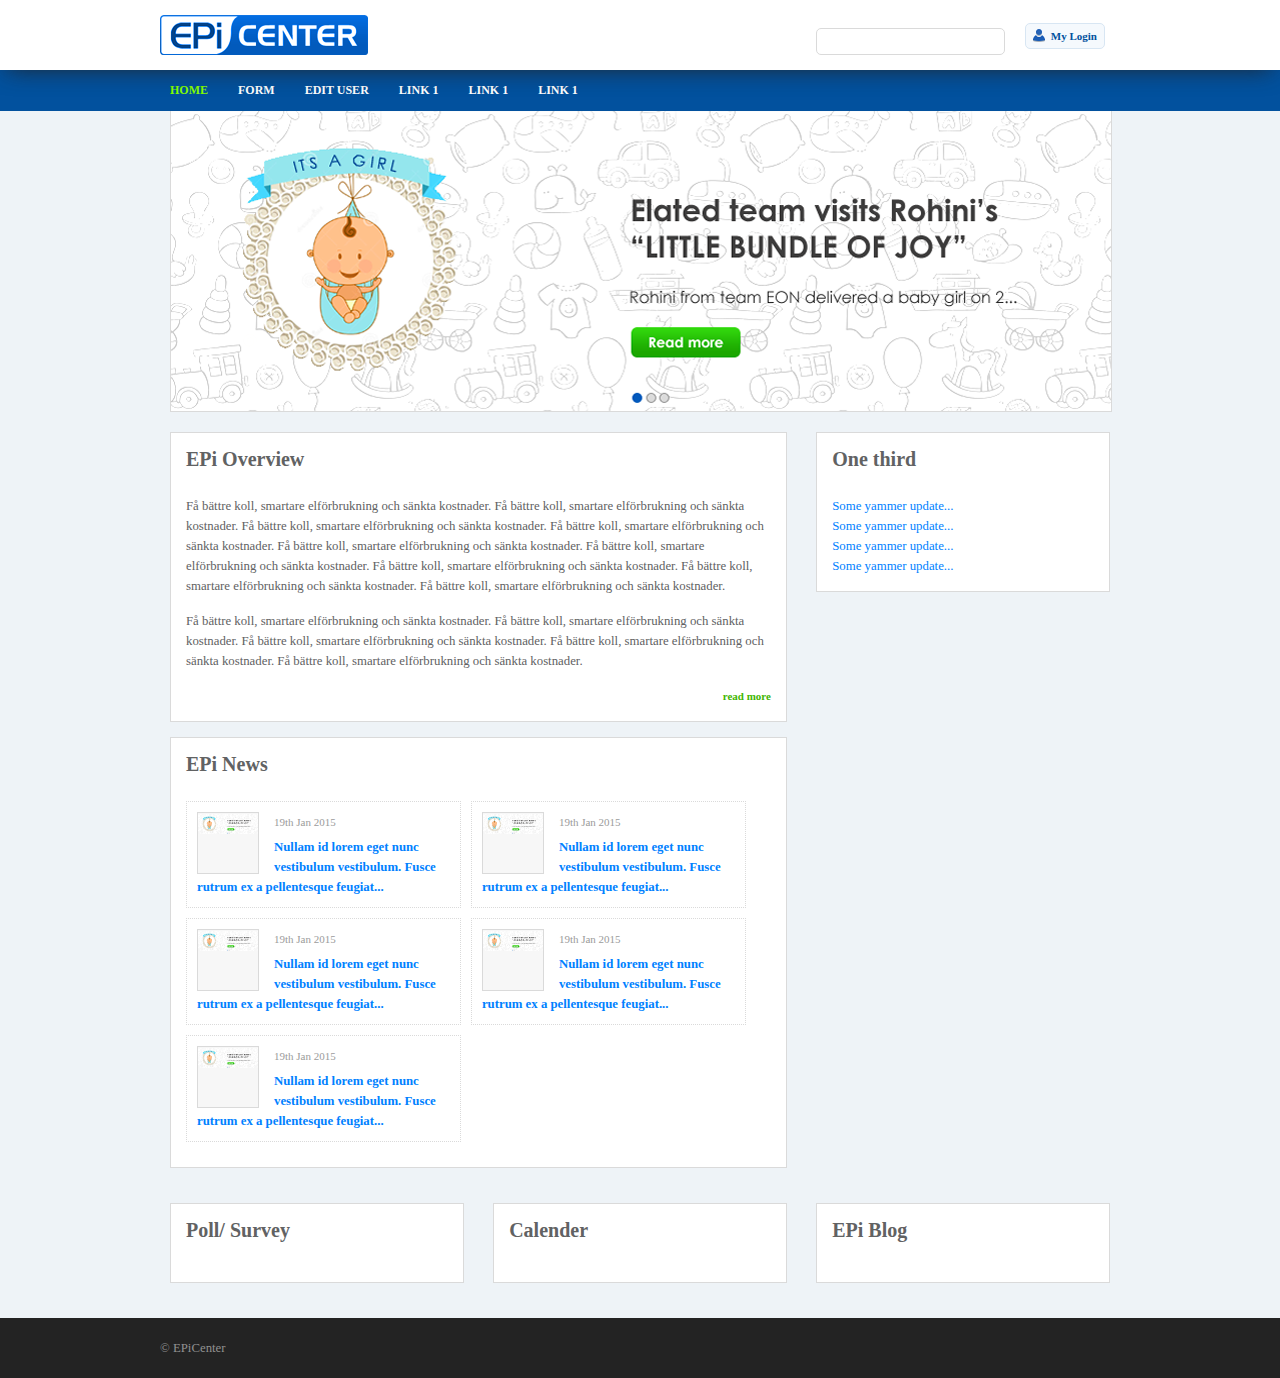
<file: UI/index.html>
<!DOCTYPE html>
<html lang="en" dir="ltr">
<head>
<title>EPiCenter</title>
<meta charset="iso-8859-1">
<meta name="viewport" content="width=device-width, initial-scale=1.0">
<link rel="stylesheet" href="css/layout.css" type="text/css" >
<link rel="stylesheet" href="css/mediaqueries.css" type="text/css" >
<script src="scripts/jquery.1.9.0.min.js"></script>

<!--[if lt IE 9]>
<link rel="stylesheet" href="css/ie.css" type="text/css" media="all">
<script src="scripts/ie/css3-mediaqueries.min.js"></script>
<script src="scripts/ie/ie9.js"></script>
<script src="scripts/ie/html5shiv.min.js"></script>
<![endif]-->

<style type="text/css">

</style>

<!-- END DEMO STYLING -->
</head>
<body>
<div class="wrapper head">
  <header id="header" class="clear">
    <div id="logo">
		<a href="#"><img src="images/logo.png" alt="EPiCenter" /></a>
	</div>
    <div id="hgroup">
      <form>
		<div class="field siteSearchField"><input type="search" id="siteSearch" /></div>
		<ul class="login">
			<li><a href="">My Login</a></li>
		</ul>	
	  </form>
    </div>
  </header>
</div>
<!-- ################################################################################################ -->
<div class="wrapper topNav">
  <nav id="topnav">
    <ul class="clear">
      <li class="active first"><a href="index.html">Home</a></li>
      <li><a href="Form.html">Form</a></li>
      <li><a href="editUser.html">Edit User</a></li>
      <li><a href="#">Link 1</a></li>
      <li><a href="#">Link 1</a></li>
      <li class="last-child"><a href="#">Link 1</a></li>
    </ul>
  </nav>
</div>
<!-- content -->
<div class="wrapper mainBody">
  <div id="container">
    <!-- #############################	BANNER	######################################## -->
    <div class="full_width clear">
      <ul id="banners">
		<li><img src="images/banner1.png" alt="Banner 1" /></li>
	  </ul>
    </div>
    <!-- ################################################################################################ --> 
	<!-- ################################################################################################ -->
    <div class="full_width clear">
      <div class="two_third col first">
		  <div class="block clear overviewBlock">
			<h2>EPi Overview</h2>
			<div class="cont">
				<p>F� b�ttre koll, smartare elf�rbrukning och s�nkta kostnader. F� b�ttre koll, smartare elf�rbrukning och s�nkta kostnader. F� b�ttre koll, smartare elf�rbrukning och s�nkta kostnader. F� b�ttre koll, smartare elf�rbrukning och s�nkta kostnader. F� b�ttre koll, smartare elf�rbrukning och s�nkta kostnader. F� b�ttre koll, smartare elf�rbrukning och s�nkta kostnader. F� b�ttre koll, smartare elf�rbrukning och s�nkta kostnader. F� b�ttre koll, smartare elf�rbrukning och s�nkta kostnader. F� b�ttre koll, smartare elf�rbrukning och s�nkta kostnader. </p>
				<p>F� b�ttre koll, smartare elf�rbrukning och s�nkta kostnader. F� b�ttre koll, smartare elf�rbrukning och s�nkta kostnader. F� b�ttre koll, smartare elf�rbrukning och s�nkta kostnader. F� b�ttre koll, smartare elf�rbrukning och s�nkta kostnader. F� b�ttre koll, smartare elf�rbrukning och s�nkta kostnader. </p>
				<a href="" class="readMore">read more</a>
			</div>
		  </div>
		  <div class="block clear newsBlock">
			<h2>EPi News </h2>
			<div class="cont">
				<ul class="newsUpdates">
					<li>
						<div class="newsImg"><img src="images/banner1.png" alt="Banner 1" /></div>
						<div class="newsLinkCont">
							<span class="date">19th Jan 2015</span>
							<a href="#">Nullam id lorem eget nunc vestibulum vestibulum. Fusce rutrum ex a pellentesque feugiat...</a>
						</div>
					</li>
					<li>
						<div class="newsImg"><img src="images/banner1.png" alt="Banner 1" /></div>
						<div class="newsLinkCont">
							<span class="date">19th Jan 2015</span>
							<a href="#">Nullam id lorem eget nunc vestibulum vestibulum. Fusce rutrum ex a pellentesque feugiat...</a>
						</div>
					</li>
					<li>
						<div class="newsImg"><img src="images/banner1.png" alt="Banner 1" /></div>
						<div class="newsLinkCont">
							<span class="date">19th Jan 2015</span>
							<a href="#">Nullam id lorem eget nunc vestibulum vestibulum. Fusce rutrum ex a pellentesque feugiat...</a>
						</div>
					</li>
					<li>
						<div class="newsImg"><img src="images/banner1.png" alt="Banner 1" /></div>
						<div class="newsLinkCont">
							<span class="date">19th Jan 2015</span>
							<a href="#">Nullam id lorem eget nunc vestibulum vestibulum. Fusce rutrum ex a pellentesque feugiat...</a>
						</div>
					</li>
					<li>
						<div class="newsImg"><img src="images/banner1.png" alt="Banner 1" /></div>
						<div class="newsLinkCont">
							<span class="date">19th Jan 2015</span>
							<a href="#">Nullam id lorem eget nunc vestibulum vestibulum. Fusce rutrum ex a pellentesque feugiat...</a>
						</div>
					</li>
				</ul>
			</div>
		  </div>
	  </div>
	  
      <div class="one_third col">
		<div class="block clear yammerBlock">
			<h2>One third</h2>
			<ul class="yammerUpdate">
				<li><a href="">Some yammer update...</a></li>
				<li><a href="">Some yammer update...</a></li>
				<li><a href="">Some yammer update...</a></li>
				<li><a href="">Some yammer update...</a></li>
			</ul>
		</div>
	  </div>
	  
    </div>
    <!-- ################################################################################################ -->
    <!-- ################################################################################################ -->
    <div class="full_width clear">
      <div class="one_third col first"><div class="block clear pollBlock"><h2>Poll/ Survey</h2></div></div>
      <div class="one_third col"><div class="block clear calenderBlock"><h2>Calender</h2></div></div>
      <div class="one_third col"><div class="block clear blogBlock"><h2>EPi Blog</h2></div></div>
    </div>
    
  </div>
</div>
<!-- Footer -->
<div class="wrapper footer">
  <footer id="footer" class="clear">
    <p class="fl_left">&copy; EPiCenter</p>
    <p class="fl_right"></p>
  </footer>
</div>
</body>
</html>
</file>
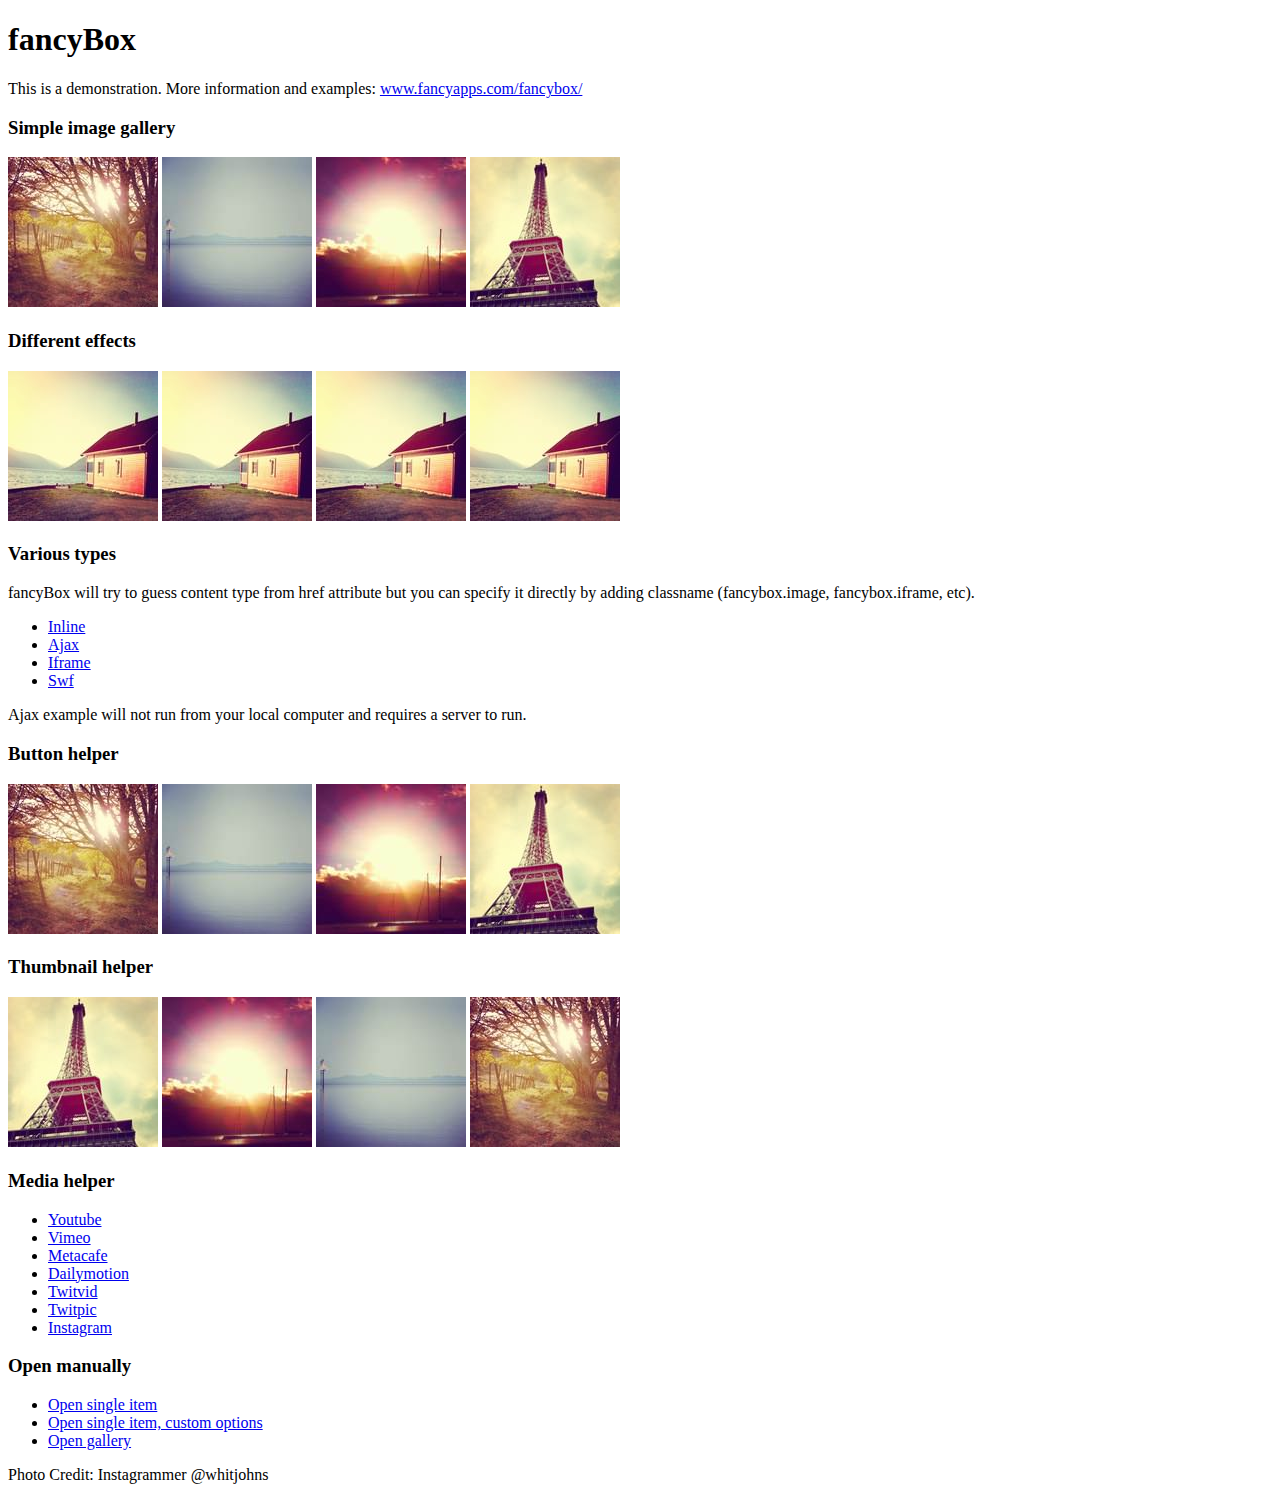
<file: Static/fancyapps-fancyBox-3a66a9b/demo/index.html>
<!DOCTYPE html>
<html>
<head>
	<title>fancyBox - Fancy jQuery Lightbox Alternative | Demonstration</title>
	<meta http-equiv="Content-Type" content="text/html; charset=UTF-8" />

	<!-- Add jQuery library -->
	<script type="text/javascript" src="../lib/jquery-1.7.2.min.js"></script>

	<!-- Add mousewheel plugin (this is optional) -->
	<script type="text/javascript" src="../lib/jquery.mousewheel-3.0.6.pack.js"></script>

	<!-- Add fancyBox main JS and CSS files -->
	<script type="text/javascript" src="../source/jquery.fancybox.js?v=2.0.6"></script>
	<link rel="stylesheet" type="text/css" href="../source/jquery.fancybox.css?v=2.0.6" media="screen" />

	<!-- Add Button helper (this is optional) -->
	<link rel="stylesheet" type="text/css" href="../source/helpers/jquery.fancybox-buttons.css?v=1.0.2" />
	<script type="text/javascript" src="../source/helpers/jquery.fancybox-buttons.js?v=1.0.2"></script>

	<!-- Add Thumbnail helper (this is optional) -->
	<link rel="stylesheet" type="text/css" href="../source/helpers/jquery.fancybox-thumbs.css?v=1.0.2" />
	<script type="text/javascript" src="../source/helpers/jquery.fancybox-thumbs.js?v=1.0.2"></script>

	<!-- Add Media helper (this is optional) -->
	<script type="text/javascript" src="../source/helpers/jquery.fancybox-media.js?v=1.0.0"></script>

	<script type="text/javascript">
		$(document).ready(function() {
			/*
			 *  Simple image gallery. Uses default settings
			 */

			$('.fancybox').fancybox();

			/*
			 *  Different effects
			 */

			// Change title type, overlay opening speed and opacity
			$(".fancybox-effects-a").fancybox({
				helpers: {
					title : {
						type : 'outside'
					},
					overlay : {
						speedIn : 500,
						opacity : 0.95
					}
				}
			});

			// Disable opening and closing animations, change title type
			$(".fancybox-effects-b").fancybox({
				openEffect  : 'none',
				closeEffect	: 'none',

				helpers : {
					title : {
						type : 'over'
					}
				}
			});

			// Set custom style, close if clicked, change title type and overlay color
			$(".fancybox-effects-c").fancybox({
				wrapCSS    : 'fancybox-custom',
				closeClick : true,

				helpers : {
					title : {
						type : 'inside'
					},
					overlay : {
						css : {
							'background-color' : '#eee'
						}
					}
				}
			});

			// Remove padding, set opening and closing animations, close if clicked and disable overlay
			$(".fancybox-effects-d").fancybox({
				padding: 0,

				openEffect : 'elastic',
				openSpeed  : 150,

				closeEffect : 'elastic',
				closeSpeed  : 150,

				closeClick : true,

				helpers : {
					overlay : null
				}
			});

			/*
			 *  Button helper. Disable animations, hide close button, change title type and content
			 */

			$('.fancybox-buttons').fancybox({
				openEffect  : 'none',
				closeEffect : 'none',

				prevEffect : 'none',
				nextEffect : 'none',

				closeBtn  : false,

				helpers : {
					title : {
						type : 'inside'
					},
					buttons	: {}
				},

				afterLoad : function() {
					this.title = 'Image ' + (this.index + 1) + ' of ' + this.group.length + (this.title ? ' - ' + this.title : '');
				}
			});


			/*
			 *  Thumbnail helper. Disable animations, hide close button, arrows and slide to next gallery item if clicked
			 */

			$('.fancybox-thumbs').fancybox({
				prevEffect : 'none',
				nextEffect : 'none',

				closeBtn  : false,
				arrows    : false,
				nextClick : true,

				helpers : {
					thumbs : {
						width  : 50,
						height : 50
					}
				}
			});

			/*
			 *  Media helper. Group items, disable animations, hide arrows, enable media and button helpers.
			*/
			$('.fancybox-media')
				.attr('rel', 'media-gallery')
				.fancybox({
					openEffect : 'none',
					closeEffect : 'none',
					prevEffect : 'none',
					nextEffect : 'none',

					arrows : false,
					helpers : {
						media : {},
						buttons : {}
					}
				});

			/*
			 *  Open manually
			 */

			$("#fancybox-manual-a").click(function() {
				$.fancybox.open('1_b.jpg');
			});

			$("#fancybox-manual-b").click(function() {
				$.fancybox.open({
					href : 'iframe.html',
					type : 'iframe',
					padding : 5
				});
			});

			$("#fancybox-manual-c").click(function() {
				$.fancybox.open([
					{
						href : '1_b.jpg',
						title : 'My title'
					}, {
						href : '2_b.jpg',
						title : '2nd title'
					}, {
						href : '3_b.jpg'
					}
				], {
					helpers : {
						thumbs : {
							width: 75,
							height: 50
						}
					}
				});
			});


		});
	</script>
	<style type="text/css">
		.fancybox-custom .fancybox-skin {
			box-shadow: 0 0 50px #222;
		}
	</style>
</head>
<body>
	<h1>fancyBox</h1>

	<p>This is a demonstration. More information and examples: <a href="http://fancyapps.com/fancybox/">www.fancyapps.com/fancybox/</a></p>

	<h3>Simple image gallery</h3>
	<p>
		<a class="fancybox" href="1_b.jpg" data-fancybox-group="gallery" title="Lorem ipsum dolor sit amet"><img src="1_s.jpg" alt="" /></a>

		<a class="fancybox" href="2_b.jpg" data-fancybox-group="gallery" title="Etiam quis mi eu elit temp"><img src="2_s.jpg" alt="" /></a>

		<a class="fancybox" href="3_b.jpg" data-fancybox-group="gallery" title="Cras neque mi, semper leon"><img src="3_s.jpg" alt="" /></a>

		<a class="fancybox" href="4_b.jpg" data-fancybox-group="gallery" title="Sed vel sapien vel sem uno"><img src="4_s.jpg" alt="" /></a>
	</p>

	<h3>Different effects</h3>
	<p>
		<a class="fancybox-effects-a" href="5_b.jpg" title="Lorem ipsum dolor sit amet, consectetur adipiscing elit"><img src="5_s.jpg" alt="" /></a>

		<a class="fancybox-effects-b" href="5_b.jpg" title="Lorem ipsum dolor sit amet, consectetur adipiscing elit"><img src="5_s.jpg" alt="" /></a>

		<a class="fancybox-effects-c" href="5_b.jpg" title="Lorem ipsum dolor sit amet, consectetur adipiscing elit"><img src="5_s.jpg" alt="" /></a>

		<a class="fancybox-effects-d" href="5_b.jpg" title="Lorem ipsum dolor sit amet, consectetur adipiscing elit"><img src="5_s.jpg" alt="" /></a>
	</p>

	<h3>Various types</h3>
	<p>
		fancyBox will try to guess content type from href attribute but you can specify it directly by adding classname (fancybox.image, fancybox.iframe, etc).
	</p>
	<ul>
		<li><a class="fancybox" href="#inline1" title="Lorem ipsum dolor sit amet">Inline</a></li>
		<li><a class="fancybox fancybox.ajax" href="ajax.txt">Ajax</a></li>
		<li><a class="fancybox fancybox.iframe" href="iframe.html">Iframe</a></li>
		<li><a class="fancybox" href="http://www.adobe.com/jp/events/cs3_web_edition_tour/swfs/perform.swf">Swf</a></li>
	</ul>

	<div id="inline1" style="width:400px;display: none;">
		<h3>Etiam quis mi eu elit</h3>
		<p>
			Lorem ipsum dolor sit amet, consectetur adipiscing elit. Etiam quis mi eu elit tempor facilisis id et neque. Nulla sit amet sem sapien. Vestibulum imperdiet porta ante ac ornare. Nulla et lorem eu nibh adipiscing ultricies nec at lacus. Cras laoreet ultricies sem, at blandit mi eleifend aliquam. Nunc enim ipsum, vehicula non pretium varius, cursus ac tortor. Vivamus fringilla congue laoreet. Quisque ultrices sodales orci, quis rhoncus justo auctor in. Phasellus dui eros, bibendum eu feugiat ornare, faucibus eu mi. Nunc aliquet tempus sem, id aliquam diam varius ac. Maecenas nisl nunc, molestie vitae eleifend vel, iaculis sed magna. Aenean tempus lacus vitae orci posuere porttitor eget non felis. Donec lectus elit, aliquam nec eleifend sit amet, vestibulum sed nunc.
		</p>
	</div>

	<p>
		Ajax example will not run from your local computer and requires a server to run.
	</p>

	<h3>Button helper</h3>
	<p>
		<a class="fancybox-buttons" data-fancybox-group="button" href="1_b.jpg"><img src="1_s.jpg" alt="" /></a>

		<a class="fancybox-buttons" data-fancybox-group="button" href="2_b.jpg"><img src="2_s.jpg" alt="" /></a>

		<a class="fancybox-buttons" data-fancybox-group="button" href="3_b.jpg"><img src="3_s.jpg" alt="" /></a>

		<a class="fancybox-buttons" data-fancybox-group="button" href="4_b.jpg"><img src="4_s.jpg" alt="" /></a>
	</p>

	<h3>Thumbnail helper</h3>
	<p>
		<a class="fancybox-thumbs" data-fancybox-group="thumb" href="4_b.jpg"><img src="4_s.jpg" alt="" /></a>

		<a class="fancybox-thumbs" data-fancybox-group="thumb" href="3_b.jpg"><img src="3_s.jpg" alt="" /></a>

		<a class="fancybox-thumbs" data-fancybox-group="thumb" href="2_b.jpg"><img src="2_s.jpg" alt="" /></a>

		<a class="fancybox-thumbs" data-fancybox-group="thumb" href="1_b.jpg"><img src="1_s.jpg" alt="" /></a>
	</p>

	<h3>Media helper</h3>
	<ul>
		<li><a class="fancybox-media" href="http://www.youtube.com/watch?v=opj24KnzrWo">Youtube</a></li>
		<li><a class="fancybox-media" href="http://vimeo.com/25634903">Vimeo</a></li>
		<li><a class="fancybox-media" href="http://www.metacafe.com/watch/7635964/">Metacafe</a></li>
		<li><a class="fancybox-media" href="http://www.dailymotion.com/video/xoeylt_electric-guest-this-head-i-hold_music">Dailymotion</a></li>
		<li><a class="fancybox-media" href="http://twitvid.com/QY7MD">Twitvid</a></li>
		<li><a class="fancybox-media" href="http://twitpic.com/7p93st">Twitpic</a></li>
		<li><a class="fancybox-media" href="http://instagr.am/p/IejkuUGxQn">Instagram</a></li>
	</ul>

	<h3>Open manually</h3>
	<ul>
		<li><a id="fancybox-manual-a" href="javascript:;">Open single item</a></li>
		<li><a id="fancybox-manual-b" href="javascript:;">Open single item, custom options</a></li>
		<li><a id="fancybox-manual-c" href="javascript:;">Open gallery</a></li>
	</ul>

	<p>
		Photo Credit: Instagrammer @whitjohns
	</p>
</body>
</html>
</file>
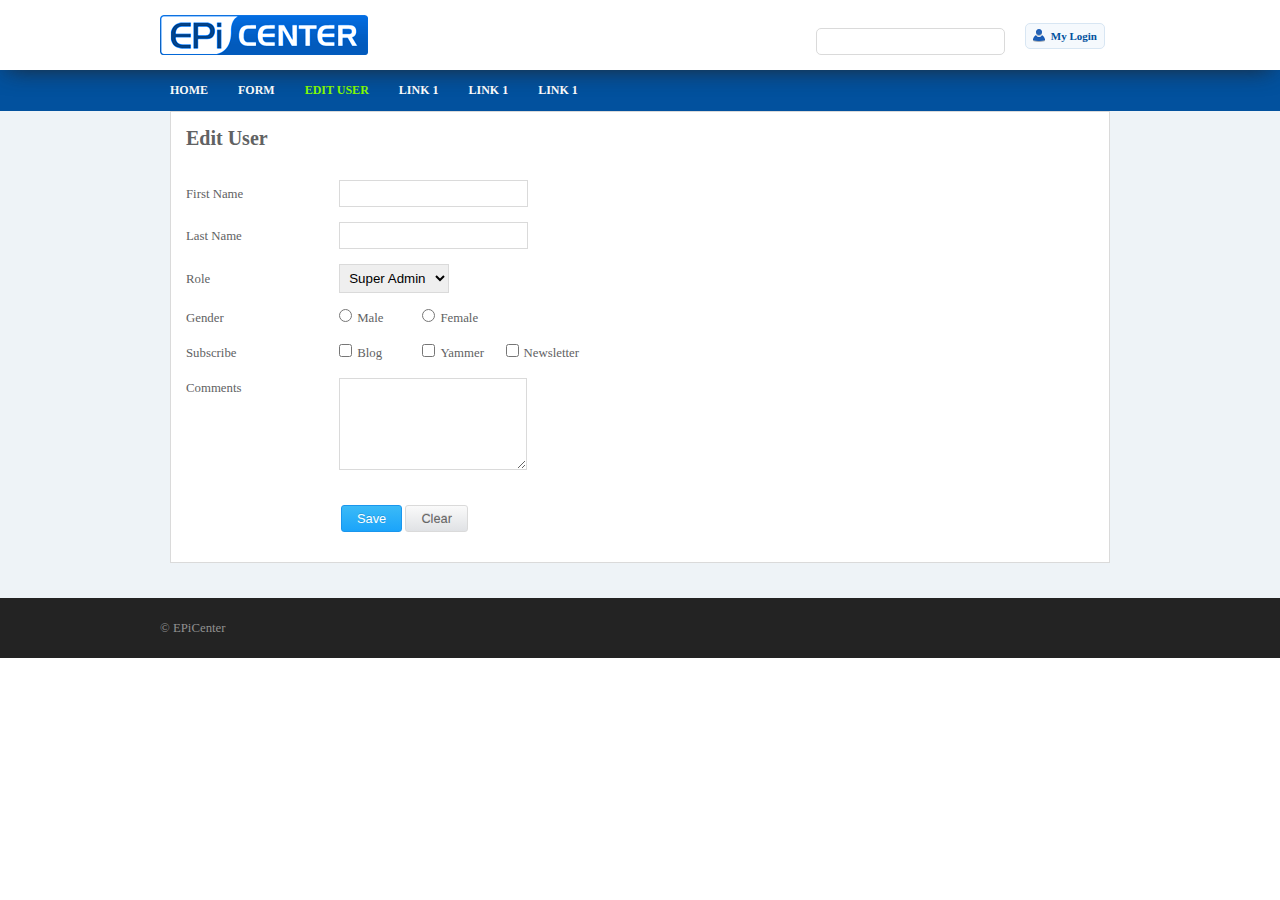
<file: UI/editUser.html>
<!DOCTYPE html>
<html lang="en" dir="ltr">
<head>
<title>EPiCenter</title>
<meta charset="iso-8859-1">
<meta name="viewport" content="width=device-width, initial-scale=1.0">
<link rel="stylesheet" href="css/layout.css" type="text/css" >
<link rel="stylesheet" href="css/mediaqueries.css" type="text/css" >
<script src="scripts/jquery.1.9.0.min.js"></script>

<!--[if lt IE 9]>
<link rel="stylesheet" href="css/ie.css" type="text/css" media="all">
<script src="scripts/ie/css3-mediaqueries.min.js"></script>
<script src="scripts/ie/ie9.js"></script>
<script src="scripts/ie/html5shiv.min.js"></script>
<![endif]-->

<style type="text/css">

</style>

<!-- END DEMO STYLING -->
</head>
<body>
<div class="wrapper head">
  <header id="header" class="clear">
    <div id="logo">
		<a href="#"><img src="images/logo.png" alt="EPiCenter" /></a>
	</div>
    <div id="hgroup">
      <form>
		<div class="field siteSearchField"><input type="search" id="siteSearch" /></div>
		<ul class="login">
			<li><a href="">My Login</a></li>
		</ul>	
	  </form>
    </div>
  </header>
</div>
<!-- ################################################################################################ -->
<div class="wrapper topNav">
  <nav id="topnav">
    <ul class="clear">
      <li class="first"><a href="index.html">Home</a></li>
      <li><a href="Form.html">Form</a></li>
      <li class="active"><a href="editUser.html">Edit User</a></li>
      <li><a href="#">Link 1</a></li>
      <li><a href="#">Link 1</a></li>
      <li class="last-child"><a href="#">Link 1</a></li>
    </ul>
  </nav>
</div>
<!-- content -->
<div class="wrapper mainBody">
  <div id="container">

    <!-- ################################################################################################ --> 
	<div class="full_width clear">
		<div class="block clear editUserBlock">
			<h2>Edit User</h2>
			<form action="editUser.html">
				<div class="field">
					<label>First Name</label>
					<input type="text" name="" id="" />
				</div>
				<div class="field">
					<label>Last Name</label>
					<input type="text" name="" id="" />
				</div>
				<div class="field">
					<label>Role</label>
					<select>
						<option>Super Admin</option>
						<option>Admin</option>
						<option>User</option>
					</select>
				</div>
				
				<div class="field">
					<label>Gender</label>
					<label><input type="radio" name="gender" id="" /><span>Male</span></label>
					<label><input type="radio" name="gender" id="" /><span>Female</span></label>
				</div>
				<div class="field">
					<label>Subscribe</label>
					<label><input type="checkbox" name="" id="" /><span>Blog</span></label>
					<label><input type="checkbox" name="" id="" /><span>Yammer</span></label>
					<label><input type="checkbox" name="" id="" /><span>Newsletter</span></label>
				</div>
				<div class="field">
					<label>Comments</label>
					<textarea></textarea>
				</div>
				<div class="field buttonCont">
					<input type="submit" name="" id="" value="Save" />
					<input type="reset" name="" id="" value="Clear" />
				</div>
			</form>
		</div>
    </div>
    
  </div>
</div>
<!-- Footer -->
<div class="wrapper footer">
  <footer id="footer" class="clear">
    <p class="fl_left">&copy; EPiCenter</p>
    <p class="fl_right"></p>
  </footer>
</div>
</body>
</html>
</file>
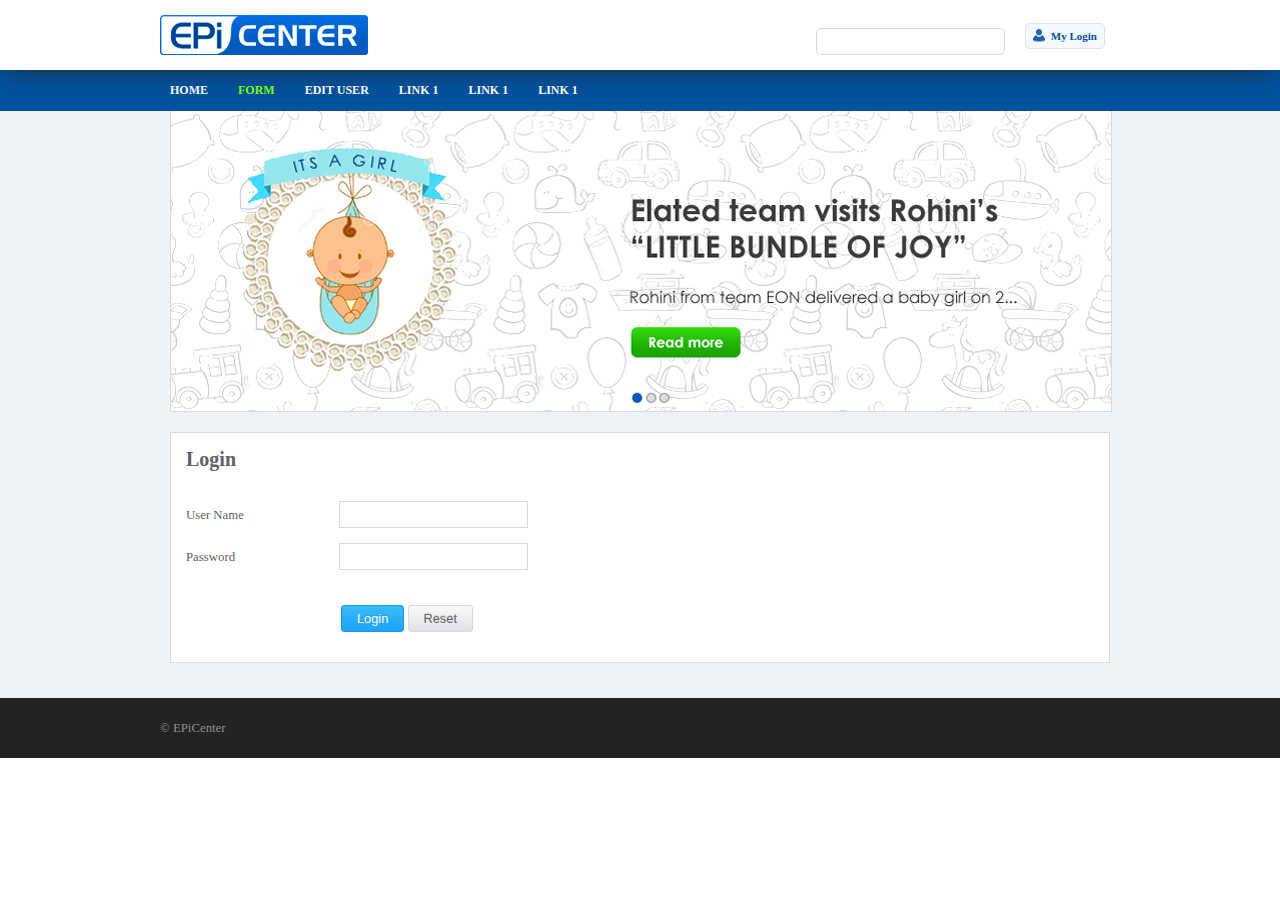
<file: UI/form.html>
<!DOCTYPE html>
<html lang="en" dir="ltr">
<head>
<title>EPiCenter</title>
<meta charset="iso-8859-1">
<meta name="viewport" content="width=device-width, initial-scale=1.0">
<link rel="stylesheet" href="css/layout.css" type="text/css" >
<link rel="stylesheet" href="css/mediaqueries.css" type="text/css" >
<script src="scripts/jquery.1.9.0.min.js"></script>

<!--[if lt IE 9]>
<link rel="stylesheet" href="css/ie.css" type="text/css" media="all">
<script src="scripts/ie/css3-mediaqueries.min.js"></script>
<script src="scripts/ie/ie9.js"></script>
<script src="scripts/ie/html5shiv.min.js"></script>
<![endif]-->

<style type="text/css">

</style>

<!-- END DEMO STYLING -->
</head>
<body>
<div class="wrapper head">
  <header id="header" class="clear">
    <div id="logo">
		<a href="#"><img src="images/logo.png" alt="EPiCenter" /></a>
	</div>
    <div id="hgroup">
      <form>
		<div class="field siteSearchField"><input type="search" id="siteSearch" /></div>
		<ul class="login">
			<li><a href="">My Login</a></li>
		</ul>	
	  </form>
    </div>
  </header>
</div>
<!-- ################################################################################################ -->
<div class="wrapper topNav">
  <nav id="topnav">
    <ul class="clear">
      <li class="first"><a href="index.html">Home</a></li>
      <li class="active"><a href="Form.html">Form</a></li>
      <li><a href="editUser.html">Edit User</a></li>
      <li><a href="#">Link 1</a></li>
      <li><a href="#">Link 1</a></li>
      <li class="last-child"><a href="#">Link 1</a></li>
    </ul>
  </nav>
</div>
<!-- content -->
<div class="wrapper mainBody">
  <div id="container">
    <!-- #############################	BANNER	######################################## -->
    <div class="full_width clear">
      <ul id="banners">
		<li><img src="images/banner1.png" alt="Banner 1" /></li>
	  </ul>
    </div>
    <!-- ################################################################################################ --> 
	<div class="full_width clear">
		<div class="block clear loginBlock">
			<h2>Login</h2>
			<form action="editUser.html">
				<div class="field">
					<label>User Name</label>
					<input type="text" name="" id="" />
				</div>
				<div class="field">
					<label>Password</label>
					<input type="text" name="" id="" />
				</div>
				<div class="field buttonCont">
					<input type="submit" name="" id="" value="Login" />
					<input type="reset" name="" id="" value="Reset" />
				</div>
			</form>
		</div>
    </div>
    
  </div>
</div>
<!-- Footer -->
<div class="wrapper footer">
  <footer id="footer" class="clear">
    <p class="fl_left">&copy; EPiCenter</p>
    <p class="fl_right"></p>
  </footer>
</div>
</body>
</html>
</file>
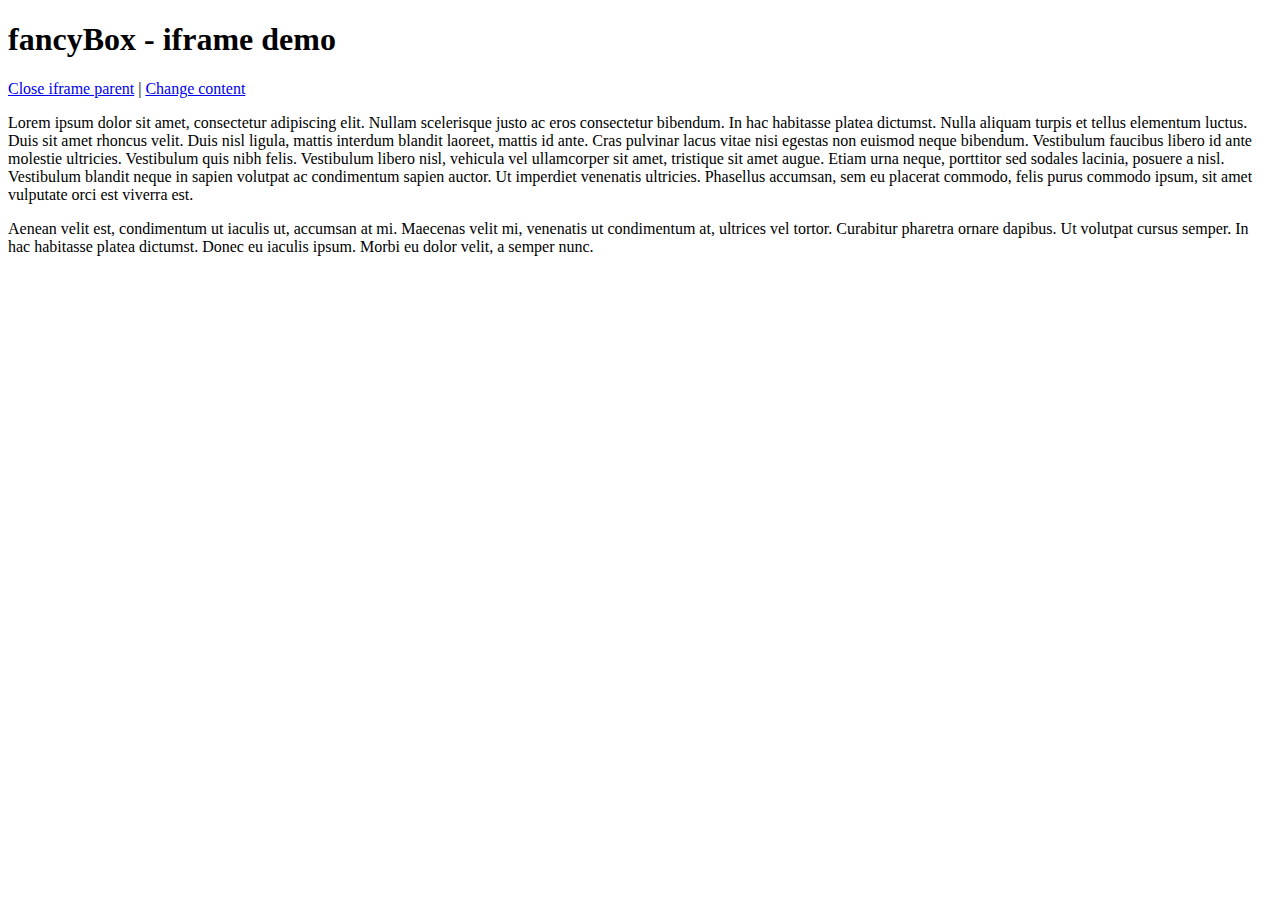
<file: Static/fancyapps-fancyBox-3a66a9b/demo/iframe.html>
<!DOCTYPE html>
<html>
<head>
	<title>fancyBox - iframe demo</title>
	<meta http-equiv="Content-Type" content="text/html; charset=UTF-8" />
</head>
<body>
	<h1>fancyBox - iframe demo</h1>

	<p>
		<a href="javascript:parent.jQuery.fancybox.close();">Close iframe parent</a>

		|

		<a href="javascript:parent.jQuery.fancybox.open({href : '1_b.jpg', title : 'My title'});">Change content</a>
	</p>

	<p>
		Lorem ipsum dolor sit amet, consectetur adipiscing elit. Nullam scelerisque justo ac eros consectetur bibendum. In hac habitasse platea dictumst. Nulla aliquam turpis et tellus elementum luctus. Duis sit amet rhoncus velit. Duis nisl ligula, mattis interdum blandit laoreet, mattis id ante. Cras pulvinar lacus vitae nisi egestas non euismod neque bibendum. Vestibulum faucibus libero id ante molestie ultricies. Vestibulum quis nibh felis. Vestibulum libero nisl, vehicula vel ullamcorper sit amet, tristique sit amet augue. Etiam urna neque, porttitor sed sodales lacinia, posuere a nisl. Vestibulum blandit neque in sapien volutpat ac condimentum sapien auctor. Ut imperdiet venenatis ultricies. Phasellus accumsan, sem eu placerat commodo, felis purus commodo ipsum, sit amet vulputate orci est viverra est.
	</p>

	<p>
		Aenean velit est, condimentum ut iaculis ut, accumsan at mi. Maecenas velit mi, venenatis ut condimentum at, ultrices vel tortor. Curabitur pharetra ornare dapibus. Ut volutpat cursus semper. In hac habitasse platea dictumst. Donec eu iaculis ipsum. Morbi eu dolor velit, a semper nunc.
	</p>
</body>
</html>
</file>
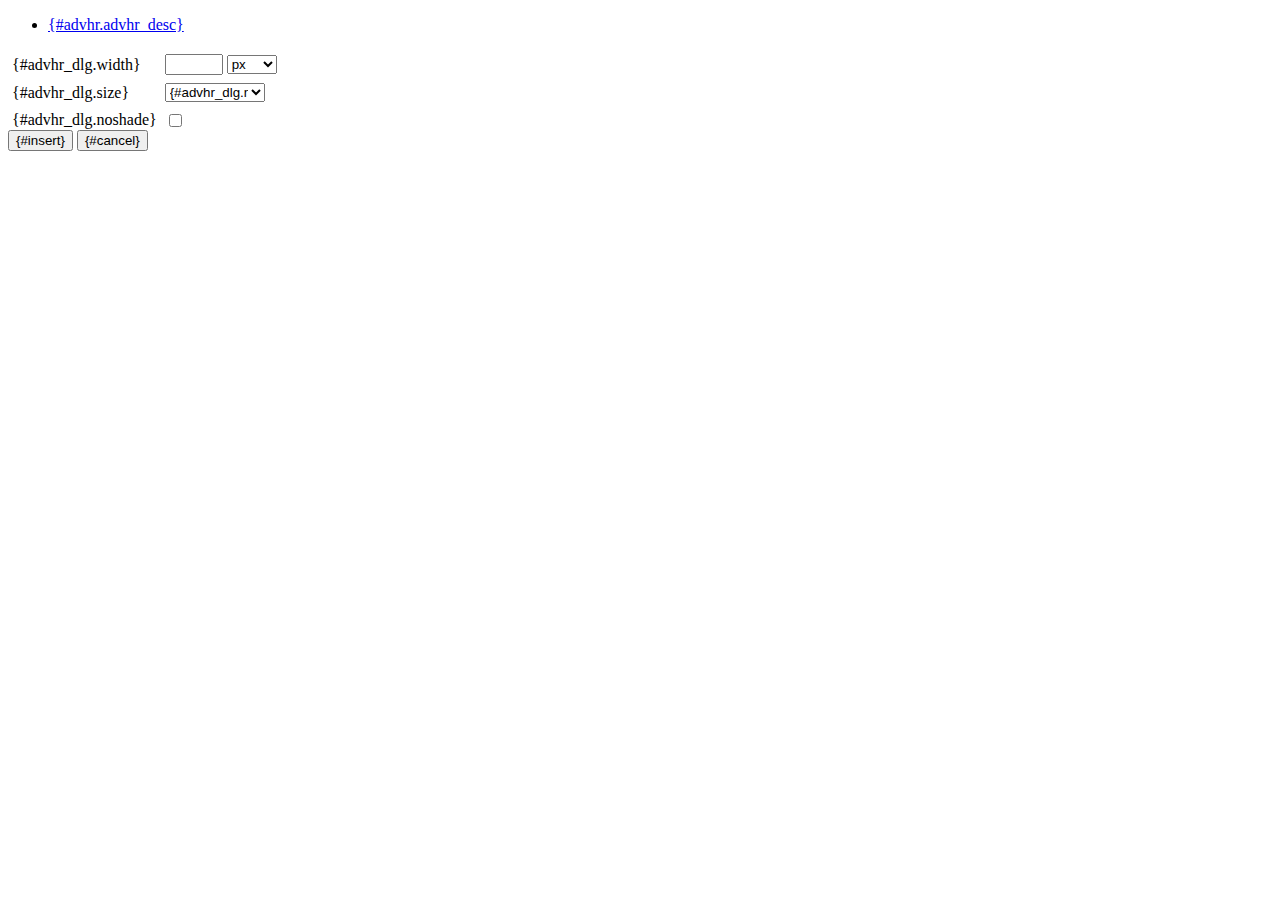
<file: UI/TinyMCE/tiny_mce/plugins/advhr/rule.htm>
<!DOCTYPE html PUBLIC "-//W3C//DTD XHTML 1.0 Strict//EN" "http://www.w3.org/TR/xhtml1/DTD/xhtml1-strict.dtd">
<html xmlns="http://www.w3.org/1999/xhtml">
<head>
	<title>{#advhr.advhr_desc}</title>
	<script type="text/javascript" src="../../tiny_mce_popup.js"></script>
	<script type="text/javascript" src="js/rule.js"></script>
	<script type="text/javascript" src="../../utils/mctabs.js"></script>
	<script type="text/javascript" src="../../utils/form_utils.js"></script>
	<link href="css/advhr.css" rel="stylesheet" type="text/css" />
</head>
<body role="application">
<form onsubmit="AdvHRDialog.update();return false;" action="#">
	<div class="tabs">
		<ul>
			<li id="general_tab" class="current" aria-controls="general_panel"><span><a href="javascript:mcTabs.displayTab('general_tab','general_panel');" onmousedown="return false;">{#advhr.advhr_desc}</a></span></li>
		</ul>
	</div>

	<div class="panel_wrapper">
		<div id="general_panel" class="panel current">
			<table role="presentation" border="0" cellpadding="4" cellspacing="0">
					<tr role="group" aria-labelledby="width_label">
						<td><label id="width_label" for="width">{#advhr_dlg.width}</label></td>
						<td class="nowrap">
							<input id="width" name="width" type="text" value="" class="mceFocus" />
							<span style="display:none;" id="width_unit_label">{#advhr_dlg.widthunits}</span>
							<select name="width2" id="width2" aria-labelledby="width_unit_label">
								<option value="">px</option>
								<option value="%">%</option>
							</select>
						</td>
					</tr>
					<tr>
						<td><label for="size">{#advhr_dlg.size}</label></td>
						<td><select id="size" name="size">
							<option value="">{#advhr_dlg.normal}</option>
							<option value="1">1</option>
							<option value="2">2</option>
							<option value="3">3</option>
							<option value="4">4</option>
							<option value="5">5</option>
						</select></td>
					</tr>
					<tr>
						<td><label for="noshade">{#advhr_dlg.noshade}</label></td>
						<td><input type="checkbox" name="noshade" id="noshade" class="radio" /></td>
					</tr>
			</table>
		</div>
	</div>

	<div class="mceActionPanel">
		<input type="submit" id="insert" name="insert" value="{#insert}" />
		<input type="button" id="cancel" name="cancel" value="{#cancel}" onclick="tinyMCEPopup.close();" />
	</div>
</form>
</body>
</html>
</file>
<file: UI/css/layout.css>
@import url(framework.css);
*{padding:0; margin:0;}

html{overflow-y:scroll;}

body{font-size:100%; font-family:"Century Gothic",Georgia, "Times New Roman", Times, serif; color:#919191;}

hr {height:1px; background-color:#dadada; border: 1px solid #dadada;}
p{margin-bottom:15px;}
ul {list-style:none; margin:0; padding:0;}

/* Form Elements */
input[type="text"],input[type="password"] , input[type="search"] {padding:5px; border:1px solid #dadada;}
input[type="radio"] { margin-right:5px;}
input[type="checkbox"] { margin-right:5px;}
select{ padding:5px; border:1px solid #dadada;}
textarea{ padding:5px; border:1px solid #dadada; vertical-align:top; min-height:80px;}
input[type="button"],input[type="submit"],input[type="reset"], button { 
	padding: 5px 15px; 
	display: inline-block; 
	margin:5px 0px;
    border-color: #1a96ed;
    box-shadow: 0 5px 0 rgba(255,255,255,0),0 1px 0 rgba(255,255,255,0) inset;
    color: #ffffff;
    text-shadow: 0 -1px 0 rgba(0,0,0,0.15);
    border:1px solid #1a96ed;
    border-radius:3px;
    font-size: 100%;
}

input[type="button"],input[type="submit"], button{
	background: linear-gradient(to bottom, #3bbaf7 0%, #1ba4fa 100%);
}

input[type="button"].disabled,input[type="submit"].disabled, button.disabled{
	background: linear-gradient(to bottom, #B0E3FC 0, #A4DBFD 100%);
	border-color: #A3D5F8;
	transition: background-color .3s;
	text-shadow: 0 0px 0 rgba(0,0,0,0.15);
}

input[type="reset"]{
	background: linear-gradient(to bottom, #fafafa 0, #e0e2e5 100%);
	color:#666;  border-color: #dadada;
}

input[type="reset"].disabled{
	background: linear-gradient(to bottom, #fafafa 0, #e0e2e5 100%);
	color:#ccc;  border-color: #1a96ed;
	transition: background-color .3s;
}


/* Form Elements */

.justify{text-align:justify;}
.bold{font-weight:bold;}
.center{text-align:center;}
.right{text-align:right;}
.nostart{margin:0; padding:0; list-style:none;}
.hidden{display:none;}
.left {float:left;}
.right{float:right;}
.clear{display:block; clear:both;}
.clear:after{display:block; visibility:hidden; height:0; clear:both; font-size:0; content:"";}
.hide {display:none;}
.show {display:block;}
a{outline:none; text-decoration:none; color:#02519E;}

.fl_left{float:left;}
.fl_right{float:right;}

img{width:auto; max-width:100%; height:auto; margin:0; padding:0; border:none; line-height:normal; vertical-align:middle;}
.imgholder, .imgl, .imgr{padding:4px; border:1px solid #D6D6D6; text-align:center;}
.imgl{float:left; margin:0 15px 15px 0; clear:left;}
.imgr{float:right; margin:0 0 15px 15px; clear:right;}

div.full_width .nopad {padding:2px;}

/*----------------------------------------------HTML 5 Overrides-------------------------------------*/

address, article, aside, figcaption, figure, footer, header, nav, section{display:block; margin:0; padding:0;}

/*----------------------------------------------Responsive Videos-------------------------------------*/

.video{display:block; position:relative; width:100%; height:0; margin:0; padding:0 0 56.25% 0; /* using a 16:9 aspect ratio, the height is 56.25% of the width (9/16=0.5625) */}
.video iframe{display:block; position:absolute; width:100%; height:100%; margin:0; padding:0;}

/* ----------------------------------------------Wrapper-------------------------------------*/

div.wrapper{display:block; width:100%; margin:0; padding:0; text-align:left;}

.head{
	-webkit-box-shadow: -1px 6px 24px -8px #222;
	-moz-box-shadow: -1px 6px 24px -8px #222;
	box-shadow: -1px 6px 24px -8px #222;
	position:relative;
	z-index:99999;
}
.head{color:#C0BAB6; background-color:#FFF;}
.topNav{
	color:#919191; background-color:#02519e; /*be2819*/
	/*
	-webkit-box-shadow: 0px 6px 12px -8px #222;
	-moz-box-shadow: 0px 6px 12px -8px #222;
	box-shadow: 0px 6px 12px -8px #222; 
	*/
	position:relative;
	z-index:9999;
}
.mainBody{
	color:#979797; background-color:#eef3f7;
	position:relative; padding-bottom: 20px !important;
}
.mainBody a{color:#0081FF; }
.mainBody a:hover{color:#02519E; }
.footer, .footer a{color:#919191; background-color:#232323;}
a.readMore { float: right; font-weight: bold; font-size: 11px; color:#42b602;}

.overviewBlock ul, .newsBlock ul, .overviewBlock ol, .newsBlock ol {margin-bottom:10px; margin-left:10px;}
.overviewBlock ul li, .newsBlock ul li{ list-style: disc; list-style-position: inside; }
.overviewBlock ol li, .newsBlock ol li{ list-style-position: inside;  }

/*----------------------------------------------Generalise-------------------------------------*/

h1, h2, h3, h4, h5, h6{margin:0 0 25px 0; padding:0;  line-height:normal;}
h1 {font-size:22px;}
h2 {font-size:20px;}
h3 {font-size:16px;}
h4 {font-size:14px; margin-bottom:15px;}
h5 {font-size:14px;}
h6 {font-size:13px;}
address{font-style:normal;}

blockquote, q{display:block; padding:8px 10px; color:#979797; background-color:#ECECEC; font-style:italic; line-height:normal;}
blockquote:before, q:before{content:'� '; font-size:26px;}
blockquote:after, q:after{content:' �'; font-size:26px; line-height:0;}

/*----------------------------------------------full width wrapper-------------------------------------*/
div.full_width1{margin-top:20px;}
div.full_width:first-child{margin-top:0;}
.innerPage div.full_width:first-child{padding-top:20px;}
div.full_width .block {	color: #616263;	background-color: #fff;	border: 1px solid #dadada;	padding:15px;   margin-bottom: 15px;
}
/*----------------------------------------------full width wrapper-------------------------------------*/

#header, #topnav, #container, #footer, #copyright{margin:0 auto; font-size:.8em; line-height: 20px; }
#header, #topnav, #container, #footer{max-width:960px; padding:0 10px; box-sizing:border-box; }

#newsTicker{ background: #22B604; color:#fff; height:20px; padding:10px;}
.newsTickerCont{max-width:960px; padding:0px 10px; box-sizing:border-box; margin:0 auto; overflow: hidden;}
#newsTicker .tickHead {display: block;float: left; font-weight: bold; padding-right: 15px; text-transform: uppercase; border-right:1px dotted #fff;}
#newsTicker a{display: inline-block;  padding-right: 15px; border-right:1px dotted #fff; color:#fff; margin:0 3px; font-size: 13px;}
#newsTicker a:hover{text-decoration: underline; color: yellow;}
#newsTicker marquee {width:65%;}
/*----------------------------------------------Header-------------------------------------*/

#header{padding:15px 0;}

#header #logo{display:block; float:left; width:auto; clear:right;}
#header #hgroup{display:block; float:right;  clear:right;}
#header #hgroup h1, #header #hgroup h2{margin:0; font-weight:normal; text-transform:none;}
#header #hgroup .siteSearchField input{ max-width:300px; -webkit-border-radius:5px; -moz-border-radius:5px; border-radius:5px;}
#header #hgroup .siteSearchField,
#header #hgroup .login{float:left; margin:8px 15px 0 0;}
#header #hgroup .login a{
	font-size:11px;
	line-height: normal;
	padding:6px 7px 6px 25px; 
	margin-left:5px; 
	border:1px solid #d8e6f3; 
	font-weight:bold;
	-webkit-border-radius:5px;-moz-border-radius:5px; border-radius:5px;
	background:#f5f9fd url("../images/icon-login.png") 7px 5px no-repeat;
	display:inline-block;
}
#header #hgroup div:first-child { margin-top: 13px;  color: #22B604;}

/* ----------------------------------------------Banner-------------------------------------*/
#banners {background:#efefef; }
#banners li{min-height:300px;}
#banners img{ border:1px solid #dadada; border-top:0;}
.bannerCont { max-height: 301px; max-width: 100%; padding-right: 0px; overflow: hidden; margin-bottom: 20px;}
.bannerCont #bannerNav {position: absolute; padding-top: 4px; height: 15px; left: 50%;  text-align: center;}
.bannerCont #bannerNav a{text-indent: -999999px; border:1px solid #dadada; background: #ccc; border-radius: 10px; display: inline-block; width: 10px; height: 10px; margin-right: 3px;}
.bannerCont #bannerNav a.activeSlide{background:#FF9900; border-color: #FF9900;}

/* ----------------------------------------------Top Navigation-------------------------------------*/
nav ul{margin:0; padding:0; list-style:none;}

#topnav{color:#ffffff; clear:both;}
#topnav ul{margin:0; padding:0; list-style:none; text-transform:uppercase; font-size:12px;}
#topnav ul ul{z-index:9999; position:absolute; left:0; width:160px; text-transform:none;}
#topnav ul ul ul, #topnav ul ul ul ul{left:160px; top:0;}
#topnav ul li:last-child ul, #topnav ul li.last-child ul{right:0;}
#topnav ul.negative{left:-160px;}
#topnav li{position:relative; display:block; float:left; margin:0 0 0 30px; padding:0;}
#topnav li:first-child, #topnav li.first{margin-left:0;}
#topnav li li{width:100%; margin:0;}
#topnav li a{display:block; color:#fff; font-weight:bold; padding: 12px 0; font-size: 12px; line-height: 17px;}

#topnav li li a{display:block; margin:0; padding:10px 15px;}

#topnav ul ul{
	display:none; background:#f7f7f7; border:1px solid #dadada;
	-webkit-box-shadow: 0px 6px 12px -8px #222;
	-moz-box-shadow: 0px 6px 12px -8px #222;
	box-shadow: 0px 6px 12px -8px #222;
 }
#topnav ul li:hover ul{display:block;}



#topnav li li a, #topnav li.active li a{color:#0081FF; border-top:1px dotted #dadada; font-weight:normal;}
#topnav li.active a, #topnav a:hover{color:#84FF00; /*#FF9900*/ }
#topnav ul li li:hover > a{background-color:#efefef; color:#616263;}

#topnav li a.drop, #topnav li.active a.drop{padding-left:15px; background-image:url("images/dropdown_side.gif"); background-position:5px center; background-repeat:no-repeat;}

/* Top navigation for smaller resolutions */

#topnav form{display:block; height:30px; margin:0 auto; padding:0;}
#topnav form select{display:block; width:100%; padding:8px; color:#FFFFFF; background-color:#232323; border:1px solid #494949; cursor:pointer; outline:none;}
#topnav form select option{display:block; margin:10px; padding:0; cursor:pointer; outline:none; border:none;}

/*----------------------------------------------Content Area-------------------------------------*/

#container{/*padding:30px 0;*/ clear:both;}
.homeBlock  {position: relative; overflow: hidden; }
.homeBlock h2 {margin-bottom:15px; color: #79C2FD;}
.homeBlockImg {max-width: 100%; margin-bottom:15px; height:40px;}
.homeBlockImg i{font-size: 150px; color: #79C2FD; position: absolute; right:-10px; top:-40px;}
.homeBlockImg i.fa-connectdevelop{right:-35px; top:-55px;}
.homeBlockImg i.fa-globe{right:-30px; top:-60px; font-size: 170px}

.overviewBlock{	margin-bottom:20px;}
.rssUpdate li{ margin-bottom:10px; border-bottom:1px dotted #dadada; padding-bottom:5px;}
.newsBlock .newsUpdates {margin:0;}
.newsUpdates li { 
	display: inline-block;
  padding-bottom: 10px;
  margin-bottom: 10px;
  border-bottom: 1px dotted #dadada;
  float: left;
  border: 1px dotted #dadada;
  padding: 10px;
  box-sizing: border-box;
}
.two_third .newsUpdates li { width: 47%; margin-right: 10px; }
.newsImg {
	width: 60px;
	height: 60px;
	background: #f7f7f7;
	border: 1px solid #dadada;
	float: left;
	margin-right: 15px;
}
.newsLinkCont .date, .rssUpdate .date {display:block; padding-bottom:5px; font-size:11px; color:#9b9b9b;}
.loginBlock  { padding:}
.buttonCont {margin-left:155px; margin-top:15px;}
.newsUpdates a, .rssUpdate a { font-weight: 600; }

.yj-global-embed-publisher-with-avatar { padding-top: 10px; }
.yj-hd + h3 { display:none;}

.profileBlock .title, .micrositeBlock .title { position: relative; margin-bottom: 35px; }
.profileBlock .title img, .micrositeBlock .title img{ position: absolute; right:0; top:5px;}

/*----------------------------------------------Left Menu-------------------------------------*/
body .leftMenuCont .block{ padding:0 ;}
.leftMenuCont .leftMenu {padding: 0px 0;}
.leftMenuCont .leftMenu a{ padding:10px 10px 10px ; display: block; border-bottom:1px solid #dadada; }
.leftMenuCont .leftMenu li:last-child a {border-bottom: 0;}
.leftMenuCont .leftMenu a:hover{background:#f7f7f7; color:#616263;}
.leftMenuCont .leftMenu .active a{background:#22B604; /*#FB9703*/; color:#fff; border-bottom-color:#fff;}

/*----------------------------------------------Profile-------------------------------------*/
.profileListCont section{ float: left;}
.profileListCont h2, .profileListCont h3 {margin-bottom: 10px;}
.profileListCont li {border-top:1px dotted #dadada; padding:10px; }
.profileListCont ul:last-child li {border-bottom:1px dotted #dadada;  }

.profilePic img { border: 5px solid #efefef; max-width: 100%; width: 100px; }

.profileTopCont {border-bottom:1px dotted #dadada; padding-bottom: 15px;}
.profileDesc span{font-weight: bold; }
.profileDesc .left{ width:50%; }
.profileDesc .right{ text-align: left; }

.profileCont form .row {padding-bottom:10px; display: inline-block;width: 100%;}
.profileCont form label {font-weight: bold;}
.profileCont form .inputField {display:none;}
.profileCont form.edit .inputField {display:block;}
.profileCont form.edit span.label {display:none;}
.profileCont .emailIcon { margin-top: 30px;}
.profileCont form .editButton { margin-left: 135px; width:auto;}
.pollQuestionCont {margin-bottom:10px;}
.pollQuestionCont li { display: block; width: 96%; padding: 5px; border: 1px solid #dadada; border-radius: 5px;  margin-bottom: 5px;}
.pollQuestionCont li.selected { background: #DEF4FF ;}
.pollQuestionCont label { display: block;  width: 90%;}
.pollCont{font-family: arial; font-size: 12px;}
.pollCont h3{margin-bottom: 15px; font-size: 14px;}

.pollResultCont li {padding:5px 0;}
.pollQGraph{ border:1px solid #efefef; border-radius:5px; height:22px; }
.pollQGraph span {display:none; text-align:center; padding:1px 5px; border-radius:5px; color:#fff; font-size: 11px;}
#pollQuest0 span{background:#0082D3;}
#pollQuest1 span{background:#99D700;}
#pollQuest2 span{background:#F72D0A;}
#pollQuest3 span{background:#EDE100;}
#pollQuest4 span{background:#BA001C;}
#pollQuest5 span{background:#037E8C;}
#pollQuest6 span{background:#374140;}
#pollQuest7 span{background:#EF6B54;}
#pollQuest8 span{background:#0CE841;}
#pollQuest9 span{background:#434573;}
#pollQuest10 span{background:#FBD50A;}


/*----------------------------------------------form-------------------------------------*/
.mainBody form .field { 	padding: 5px 0 10px;}
.mainBody form label { min-width: 80px; display: inline-block; }
.mainBody form label:first-child { min-width: 150px; display: inline-block; }

/*----------------------------------------------Footer-------------------------------------*/

#footer{padding:20px 0;}
#footer p{margin:0; padding:0;}
</file>
<file: UI/css/mediaqueries.css>
/*
Responsive Template Name: RS-MQF 960 V.2
File: Media Queries CSS
Author: OS Templates
Author URI: http://www.os-templates.com/
Licence: <a href="http://www.os-templates.com/template-terms">Website Template Licence</a>
*/

@-ms-viewport{width:device-width;} /* http://msdn.microsoft.com/en-gb/library/ie/hh869615%28v=vs.85%29.aspx */

/* 240 + 320px */


@media screen and (min-width:240px) and (max-width:360px) {

	
	#header, #topnav, #container, #footer{max-width:95%; margin:0 auto;}
	
	#topnav ul{display:none;}

	#header #hgroup{display:block; width:100%; float:none; margin:0 0 15px 0; padding:0;}
	
	#header, #footer{text-align:center;}
	#footer p{float:none; line-height:1.6em;}
	#footer p:first-child{margin-bottom:8px;}
	#newsTicker marquee {  width: 59%;}
}

/* 480px */

@media screen and (min-width:361px) and (max-width:600px) {

	/* #header, body {background:blue;} */
	#topnav li {margin: 0 0 0 15px;}
}

/* 768px */

@media screen and (min-width:601px) and (max-width:800px) {
	/*#header, body {background:green;} */
	.col3 .one_third {}
	#header, #topnav, #container, #footer{max-width:95%; margin:0 auto;}
	
	.profileBlock .title span{ display: inline-block; width: 75%;}
	#topnav li {margin: 0 0 0 20px;}
	#header #logo {width:70%;}
	#header #hgroup {width: 30%;}
}

/* 960px */

@media screen and (min-width:1920px) {
	#header, #topnav, #container, #footer{max-width:960px; margin:0 auto;}
	.profileBlock .title span{ display: inline-block; width: 80%;}
	#topnav form{display:none;}
	

}


@media screen and (max-width:768px) {
	/* #header, body {background:purple;}*/

	.one_half, 
	.one_third, .two_third, 
	.one_quarter, .two_quarter, .three_quarter, 
	.one_fifth, .two_fifth, .three_fifth, .four_fifth, 
	.one_sixth, .two_sixth, .three_sixth, .four_sixth, .five_sixth{display:block; float:none; width:auto; margin:0 0 2% 0; padding:0;}
	#header, #topnav, #container, #footer{max-width:95%; margin:0 auto;}
	.profileBlock .title span{ display: inline-block; width: 75%;}
		
	.profileListCont section.profileDesc { float: left; width: 100%; margin-left: -110px;}
	.profileListCont section.profileDesc div{ float: none; }
	.profileBlock .title img, .micrositeBlock .title img {  width: 25%;}
	.profileDesc .left {  width: 50%;  margin-left: 125px;  width: 70%;}
	.profileDesc .right {  margin-left: 125px;}
	.profileDesc .emailIcon {margin-top:15px;}
	.profileBlock .title, .micrositeBlock .title { position: relative;  margin-bottom: 20px;  margin-left: 125px;}
	
	#header #hgroup .siteSearchField, #header #hgroup .login { margin: 0px 5px 0 0;}
	#header #hgroup .siteSearchField input {max-width: 140px;}
	#header #hgroup .login a {text-indent: -999999px;  padding: 5px 0px; background-position:  9px 5px;}
	#newsTicker marquee {  width: 59%;}
	
	
}
/* Hide The Jquery Generated Navigation Form from 601px upwards */

@media screen and (min-width:601px) and (max-width:1920px) {

	
}
</file>
<file: UI/css/ie.css>
/*
Responsive Template Name: RS-MQF 960 V.2
File: IE CSS
Author: OS Templates
Author URI: http://www.os-templates.com/
Licence: <a href="http://www.os-templates.com/premium-terms">Website Template Licence</a>
*/

.clear{zoom:1;}
#topnav li:first-child{*margin-right:30px;}
</file>
<file: UI/TinyMCE/tiny_mce/plugins/advhr/css/advhr.css>
input.radio {border:1px none #000; background:transparent; vertical-align:middle;}
.panel_wrapper div.current {height:80px;}
#width {width:50px; vertical-align:middle;}
#width2 {width:50px; vertical-align:middle;}
#size {width:100px;}
</file>
